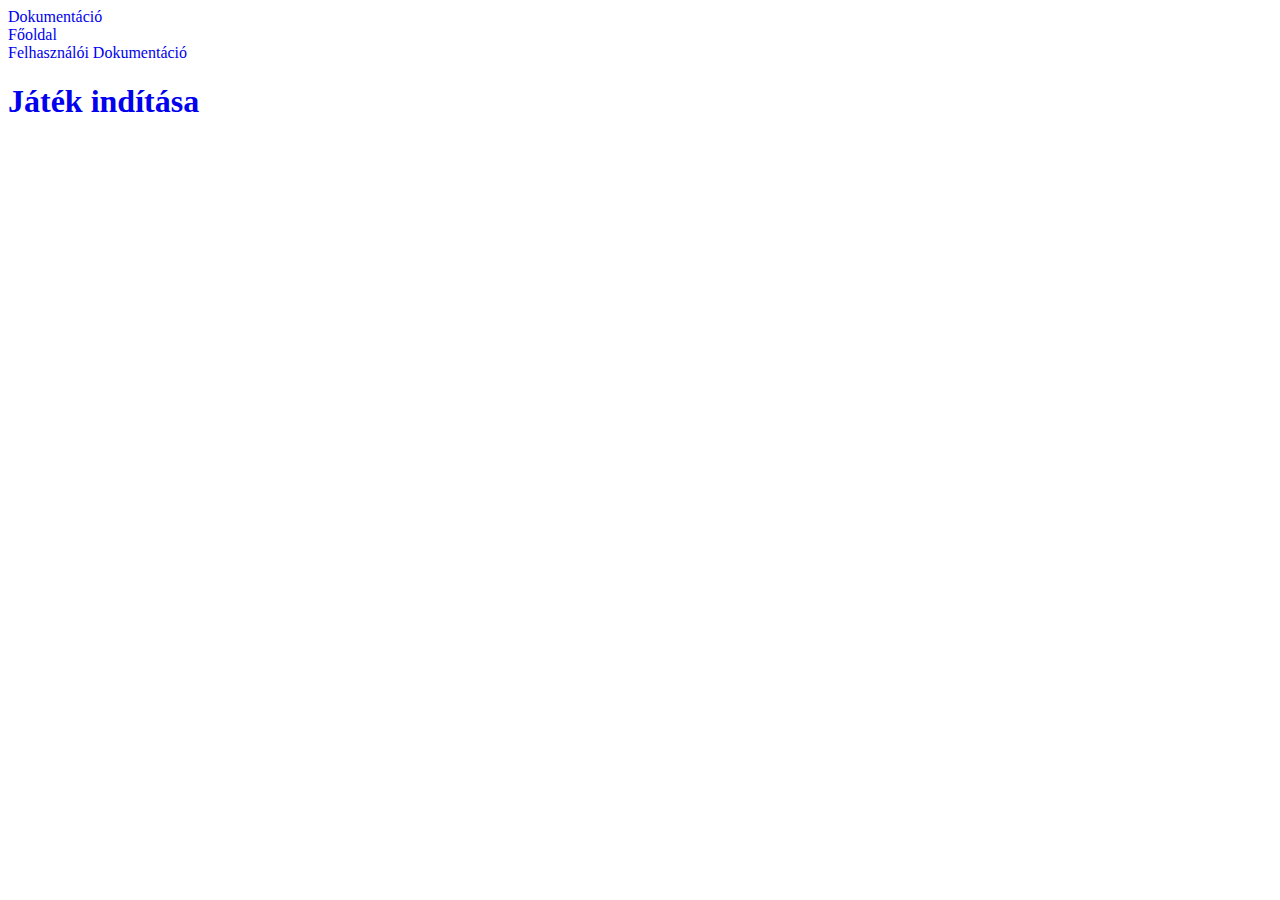
<file: index.html>
<!DOCTYPE html>
<html lang="hu">
<head>
    <meta charset="UTF-8">
    <meta http-equiv="X-UA-Compatible" content="IE=edge">
    <meta name="viewport" content="width=device-width, initial-scale=1.0">
    <link rel="stylesheet" href="style.css">
    <link href="https://cdn.jsdelivr.net/npm/bootstrap@5.2.0-beta1/dist/css/bootstrap.min.css" rel="stylesheet" integrity="sha384-0evHe/X+R7YkIZDRvuzKMRqM+OrBnVFBL6DOitfPri4tjfHxaWutUpFmBp4vmVor" crossorigin="anonymous">
    <script src="https://cdn.jsdelivr.net/npm/bootstrap@5.2.0-beta1/dist/js/bootstrap.bundle.min.js" integrity="sha384-pprn3073KE6tl6bjs2QrFaJGz5/SUsLqktiwsUTF55Jfv3qYSDhgCecCxMW52nD2" crossorigin="anonymous"></script>
    <title>Kezdőlap</title>
</head>
<body>
    <div class="container">
            <div class="alert bg-dark m-1 shadow text-center">
                <div class="row">
                    <div class="col"><a href="dokumentacio.html" class="a text-light">Dokumentáció</a></div>
                    <div class="col"><a href="főoldal.html" class="a text-light">Főoldal</a></div>
                    <div class="col"><a href="felhasznaloi_dokumentacio.html" class="a text-light">Felhasználói Dokumentáció</a></div>
                </div>
            </div>
            <div class="alert bg-dark m-5 shadow">
                <h1 class="display-1 text-center"><a href="https://hextris.io/" class="a text-light">Játék indítása</a></h1>
            </div>
    </div>
</body>
</html>
</file>
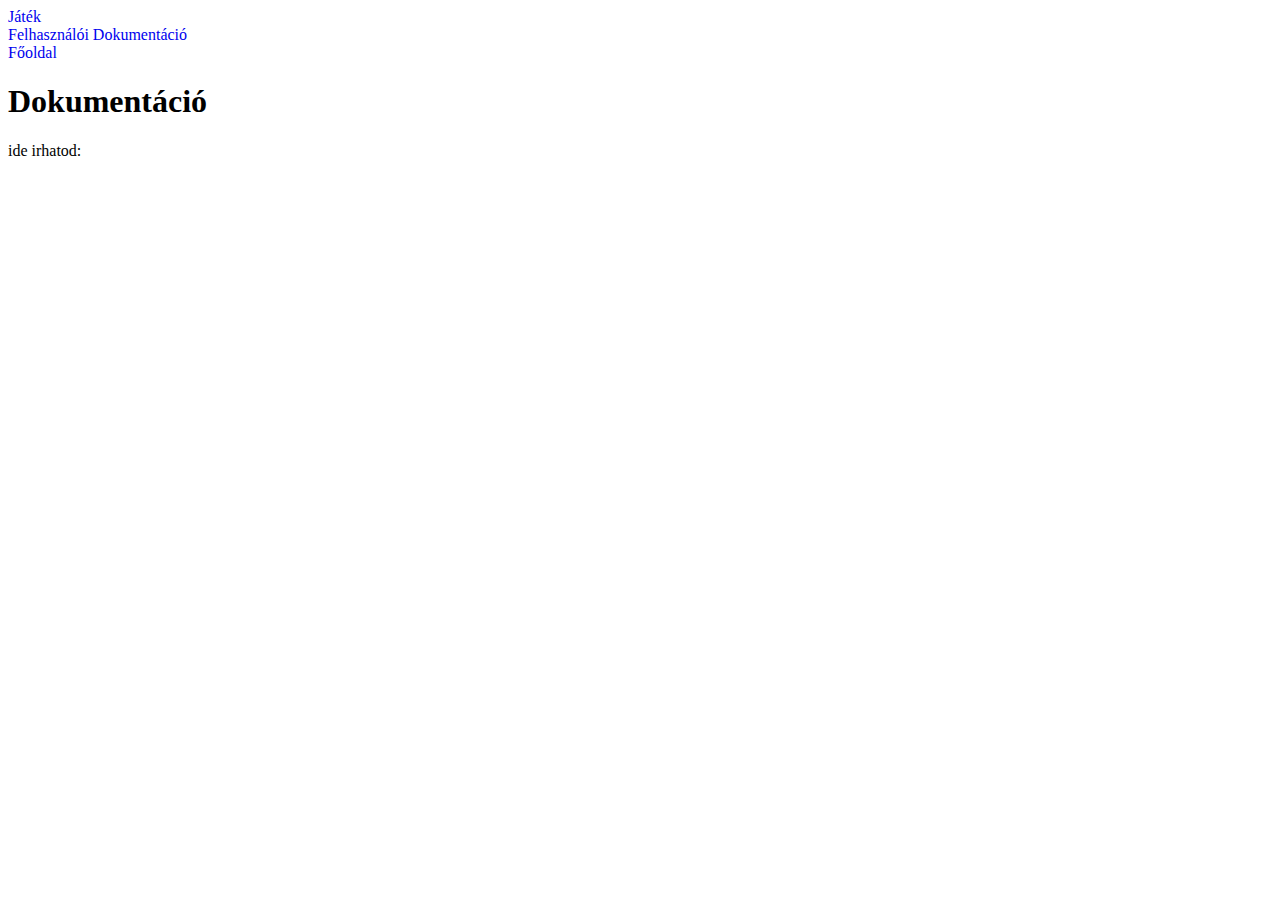
<file: dokumentacio.html>
<!DOCTYPE html>
<html lang="hu">
<head>
    <meta charset="UTF-8">
    <meta http-equiv="X-UA-Compatible" content="IE=edge">
    <meta name="viewport" content="width=device-width, initial-scale=1.0">
    <link rel="stylesheet" href="style.css">
    <link href="https://cdn.jsdelivr.net/npm/bootstrap@5.2.0-beta1/dist/css/bootstrap.min.css" rel="stylesheet" integrity="sha384-0evHe/X+R7YkIZDRvuzKMRqM+OrBnVFBL6DOitfPri4tjfHxaWutUpFmBp4vmVor" crossorigin="anonymous">
    <script src="https://cdn.jsdelivr.net/npm/bootstrap@5.2.0-beta1/dist/js/bootstrap.bundle.min.js" integrity="sha384-pprn3073KE6tl6bjs2QrFaJGz5/SUsLqktiwsUTF55Jfv3qYSDhgCecCxMW52nD2" crossorigin="anonymous"></script>
    <title>Kezdőlap</title>
</head>
<body>
    <div class="container">
        <div class="alert bg-dark m-1 shadow text-center">
            <div class="row">
                <div class="col"><a href="index.html" class="a text-light">Játék</a></div>
                <div class="col"><a href="felhasznaloi_dokumentacio.html" class="a text-light">Felhasználói Dokumentáció</a> </div>
                <div class="col"><a href="főoldal.html" class="a text-light">Főoldal</a></div>
            </div>
        </div>
        <div class="alert alert-info mt-4 shadow">
            <h1 class="display-6">Dokumentáció</h1>
        </div>
        <div class="alert alert-secondary mt-2 shadow">ide irhatod:</div>
    </div>
</body>
</html>
</file>
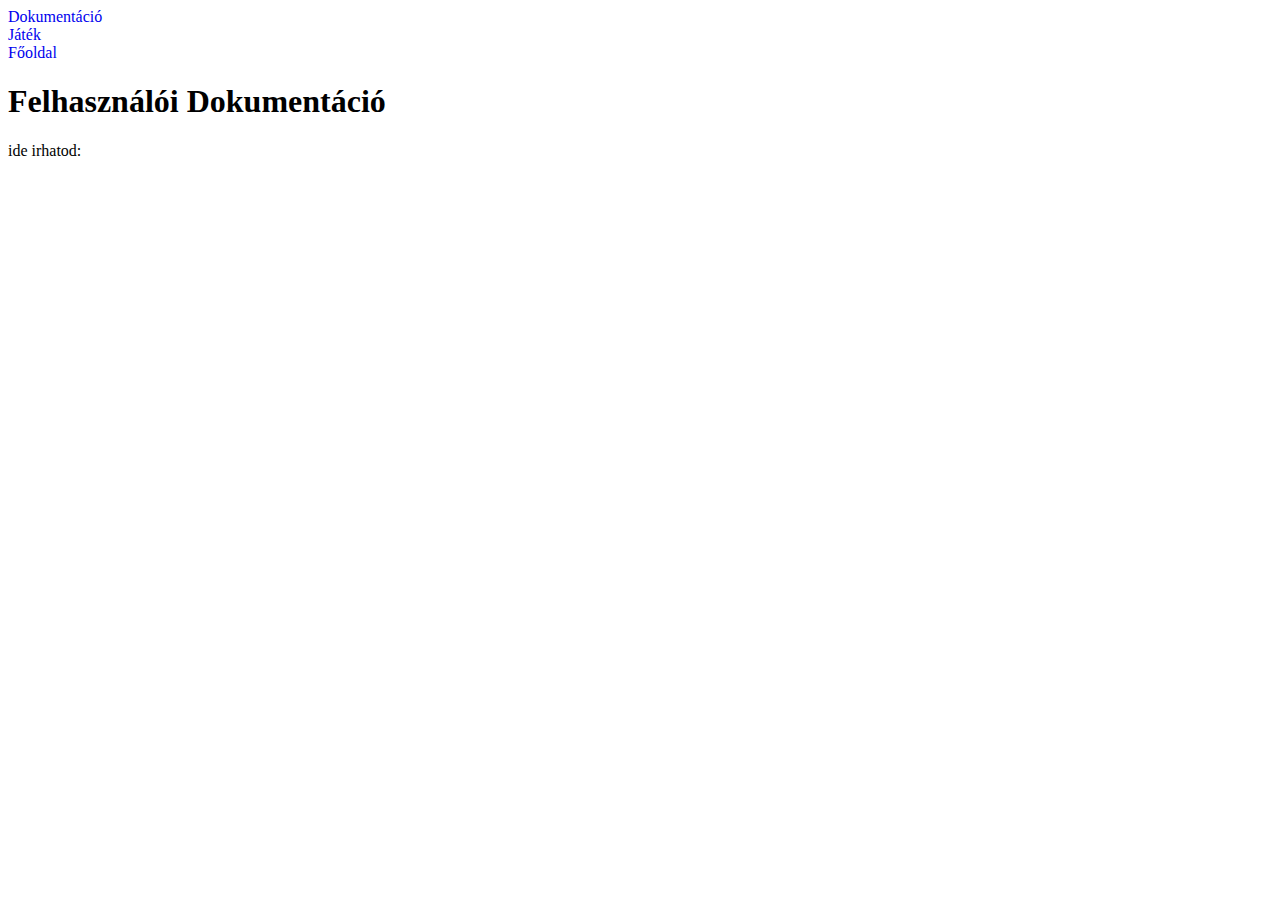
<file: felhasznaloi_dokumentacio.html>
<!DOCTYPE html>
<html lang="hu">
<head>
    <meta charset="UTF-8">
    <meta http-equiv="X-UA-Compatible" content="IE=edge">
    <meta name="viewport" content="width=device-width, initial-scale=1.0">
    <link rel="stylesheet" href="style.css">
    <link href="https://cdn.jsdelivr.net/npm/bootstrap@5.2.0-beta1/dist/css/bootstrap.min.css" rel="stylesheet" integrity="sha384-0evHe/X+R7YkIZDRvuzKMRqM+OrBnVFBL6DOitfPri4tjfHxaWutUpFmBp4vmVor" crossorigin="anonymous">
    <script src="https://cdn.jsdelivr.net/npm/bootstrap@5.2.0-beta1/dist/js/bootstrap.bundle.min.js" integrity="sha384-pprn3073KE6tl6bjs2QrFaJGz5/SUsLqktiwsUTF55Jfv3qYSDhgCecCxMW52nD2" crossorigin="anonymous"></script>
    <title>Kezdőlap</title>
</head>
<body>
    <div class="container">
        <div class="alert bg-dark m-1 shadow text-center">
            <div class="row">
                <div class="col"><a href="dokumentacio.html" class="a text-light">Dokumentáció</a></div>
                <div class="col"><a href="index.html" class="a text-light">Játék</a></div>
                <div class="col"><a href="főoldal.html" class="a text-light">Főoldal</a></div>
            </div>
        </div>
        <div class="alert alert-info mt-4 shadow">
            <h1 class="display-6">Felhasználói Dokumentáció</h1>
        </div>
        <div class="alert alert-secondary mt-2 shadow">ide irhatod:</div>
    </div>
</body>
</html>
</file>
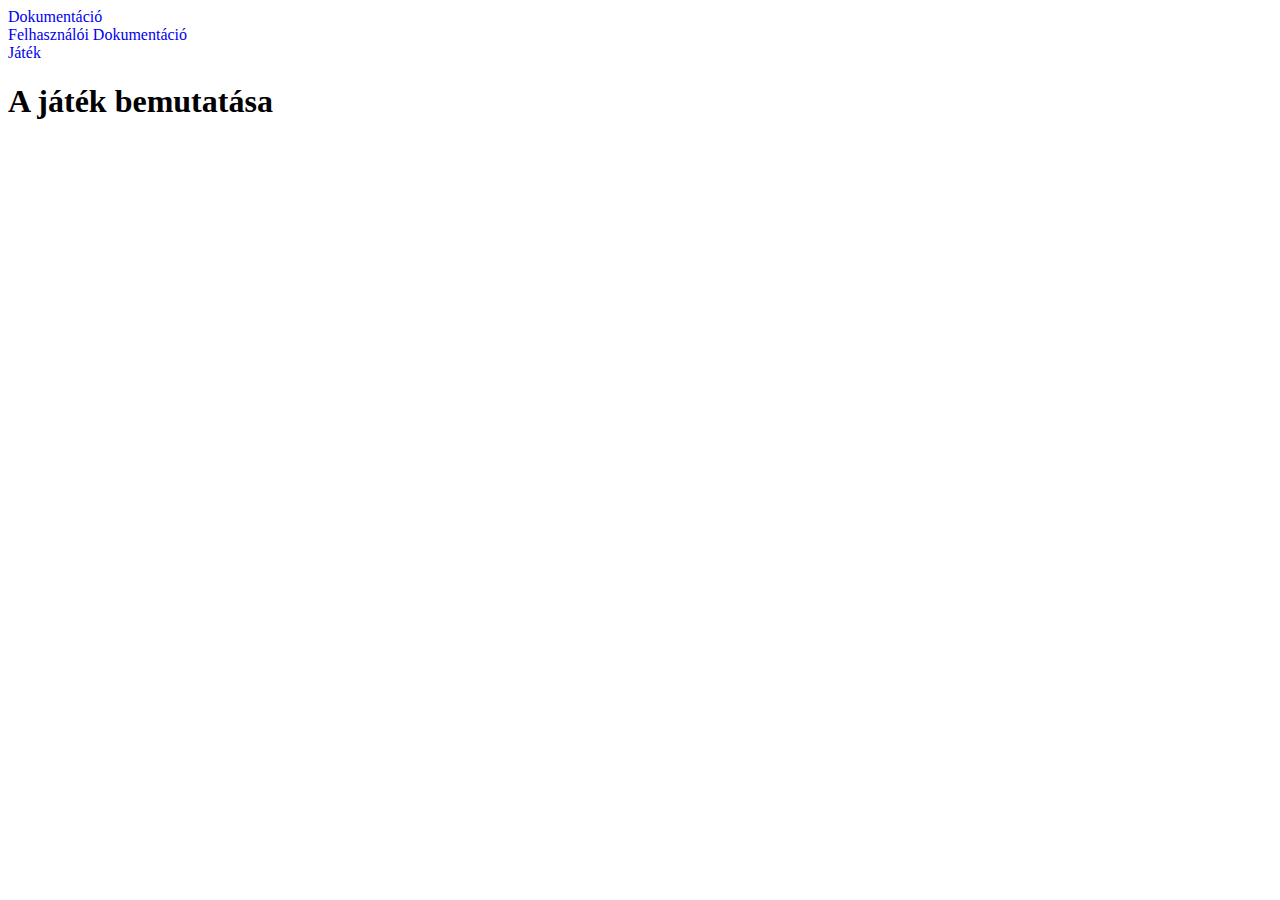
<file: főoldal.html>
<!DOCTYPE html>
<html lang="hu">
<head>
    <meta charset="UTF-8">
    <meta http-equiv="X-UA-Compatible" content="IE=edge">
    <meta name="viewport" content="width=device-width, initial-scale=1.0">
    <link rel="stylesheet" href="style.css">
    <link href="https://cdn.jsdelivr.net/npm/bootstrap@5.2.0-beta1/dist/css/bootstrap.min.css" rel="stylesheet" integrity="sha384-0evHe/X+R7YkIZDRvuzKMRqM+OrBnVFBL6DOitfPri4tjfHxaWutUpFmBp4vmVor" crossorigin="anonymous">
    <script src="https://cdn.jsdelivr.net/npm/bootstrap@5.2.0-beta1/dist/js/bootstrap.bundle.min.js" integrity="sha384-pprn3073KE6tl6bjs2QrFaJGz5/SUsLqktiwsUTF55Jfv3qYSDhgCecCxMW52nD2" crossorigin="anonymous"></script>
    <title>Kezdőlap</title>
</head>
<body>
    <div class="container">
        <div class="alert bg-dark m-1 shadow text-center">
            <div class="row">
                <div class="col"><a href="dokumentacio.html" class="a text-light">Dokumentáció</a></div>
                <div class="col"><a href="felhasznaloi_dokumentacio.html" class="a text-light">Felhasználói Dokumentáció</a> </div>
                <div class="col"><a href="index.html" class="a text-light">Játék</a></div>
            </div>
        </div>
    <div class="alert alert-info shadow mt-4"><h1 class="display-6">A játék bemutatása</h1>
    </div>
    </div>
</body>
</html>
</file>
<file: style.css>
.a {
    text-decoration: none;
}
</file>
